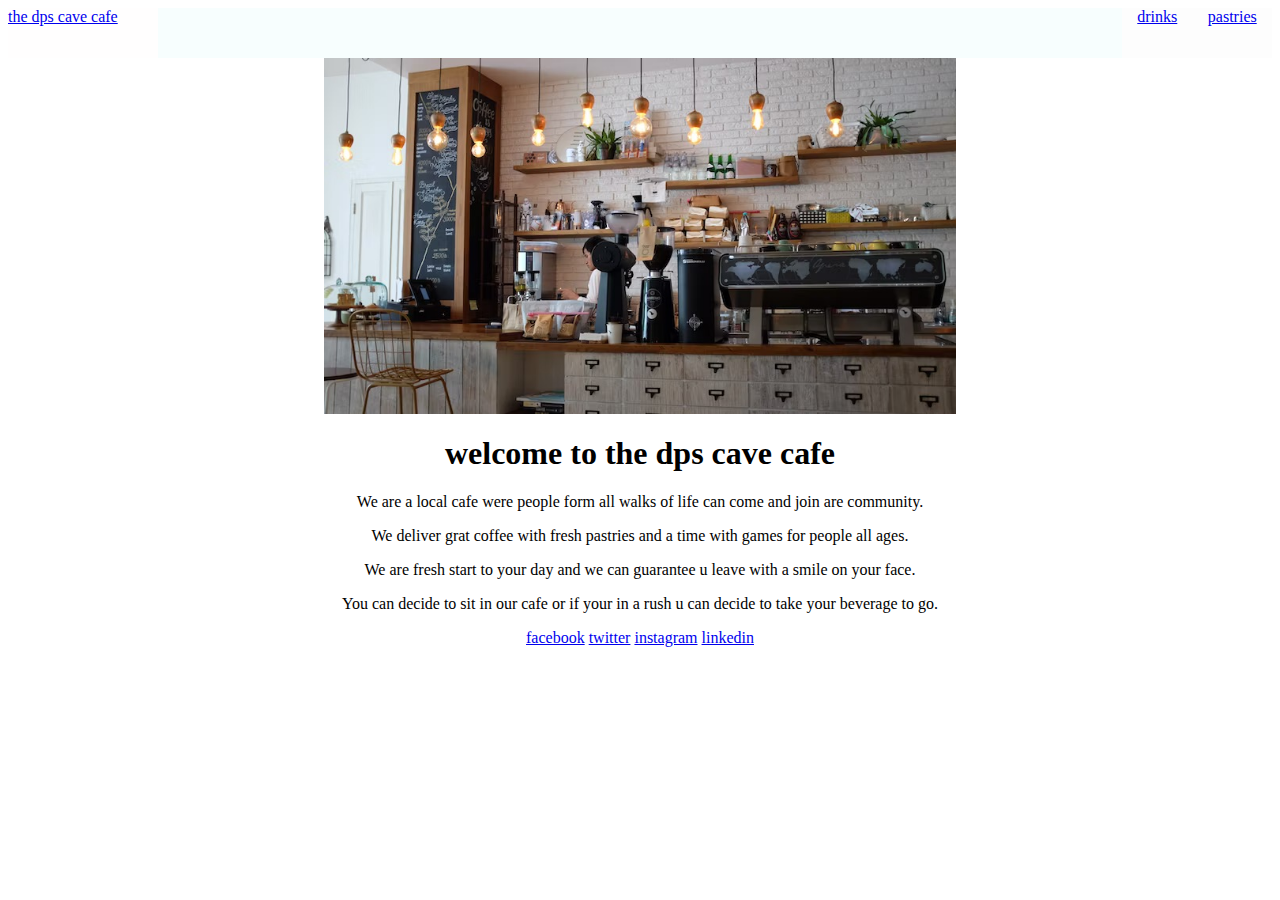
<file: index.html>
<!DOCTYPE html>
<html lang="en">
  <head>
    <meta charset="UTF-8" />
    <meta name="viewport" content="width=device-width, initial-scale=1.0" />
    <link rel="stylesheet" href="styles.css" />
    <title>the dps cave cafe</title>
  </head>
  <body>
    <div id="navbar">
      <div id="home">
        <a href="index.html">the dps cave cafe</a>
      </div>
      <div id="pages">
        <a href="drinks.html">drinks</a>
        <a href="pastries.html">pastries</a>
      </div>
    </div>
    <div class="coffee-bar-container">
      <img class="coffee-bar" src="coffee_bar.jpeg" alt="coffee bar" />
    </div>
    <h1>welcome to the dps cave cafe</h1>
    <p>
      We are a local cafe were people form all walks of life can come and join
      are community.
    </p>
    <p>
      We deliver grat coffee with fresh pastries and a time with games for
      people all ages.
    </p>
    <p>
      We are fresh start to your day and we can guarantee u leave with a smile
      on your face.
    </p>
    <p>
      You can decide to sit in our cafe or if your in a rush u can decide to
      take your beverage to go.
    </p>
    <div id="bottomnavbar">
      <a href="https://www.facebook.com/CotherstoneCommunityShop/">facebook</a>
      <a href=" https://x.com/DutchBros">twitter</a>
      <a href="https://www.instagram.com/creamscafeuk/">instagram</a>
      <a href=" https://www.linkedin.com/company/get-cafe/">linkedin</a>
    </div>
  </body>
</html>
</file>
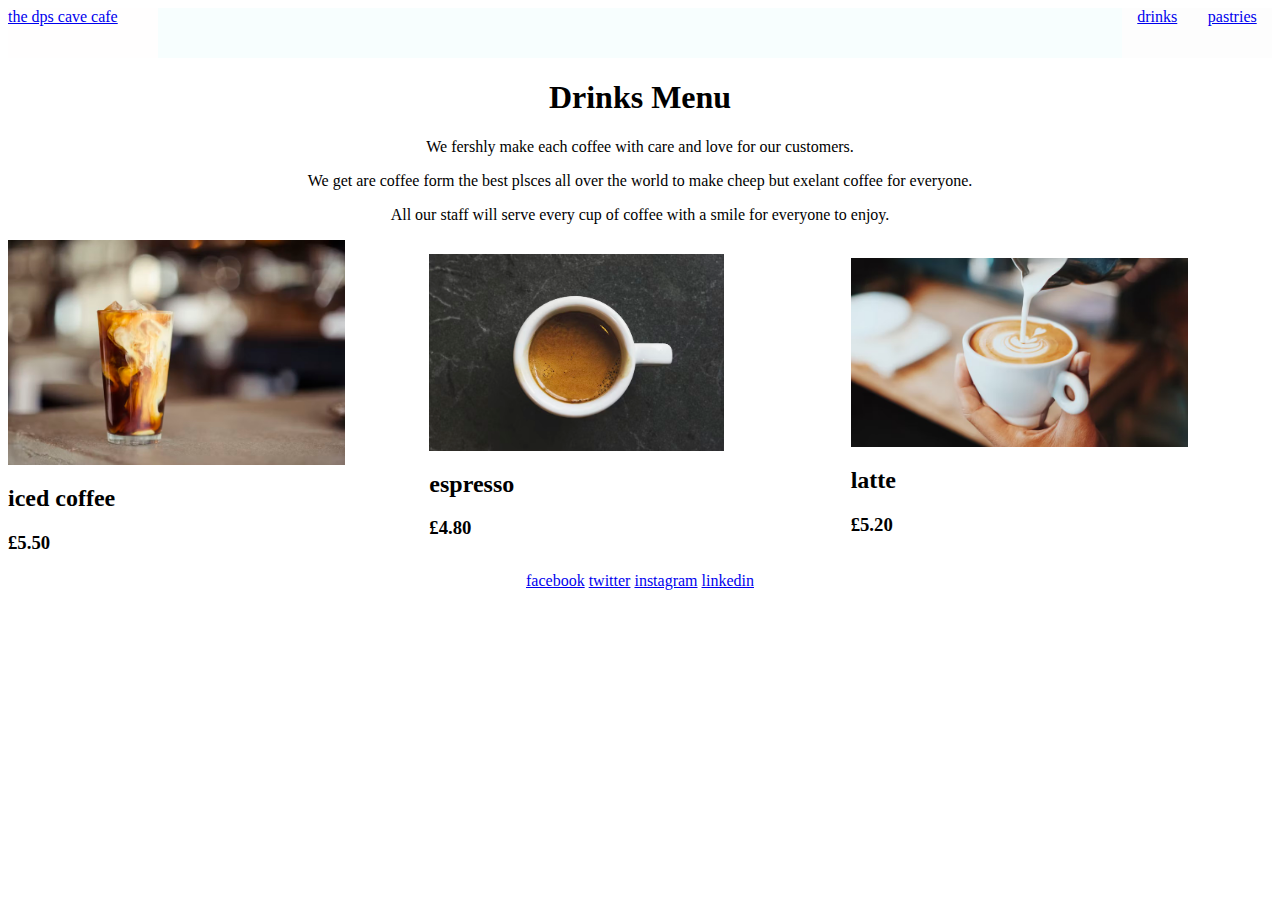
<file: drinks.html>
<!DOCTYPE html>
<html lang="en">
  <head>
    <meta charset="UTF-8" />
    <meta name="viewport" content="width=device-width, initial-scale=1.0" />
    <link rel="stylesheet" href="styles.css" />
    <title>Drinks Menu</title>
  </head>
  <body>
    <div id="navbar">
      <div id="home">
        <a href="index.html">the dps cave cafe</a>
      </div>
      <div id="pages">
        <a href="drinks.html">drinks</a>
        <a href="pastries.html">pastries</a>
      </div>
    </div>
    <h1>Drinks Menu</h1>
    <p>We fershly make each coffee with care and love for our customers.</p>
      <p>We get are coffee form the best plsces all over the world to make cheep but exelant coffee for everyone.</p>
      <p>All our staff will serve every cup of coffee with a smile for everyone to enjoy.</p>
    </p>
    <div id="cafe">
       <div id="ice">
         <img src="iced_coffee.jpeg" alt="coffee"/>
         <h2>iced coffee</h2>
         <h3>£5.50</h3>
       </div>
       <div id="espresso">
         <img src="espresso.jpeg" alt="coffee"/>
         <h2>espresso</h2>
         <h3>£4.80</h3>
       </div>
       <div id="latte">
         <img src="latte.jpeg" alt="coffee"/>
         <h2>latte</h2>
         <h3>£5.20</h3>
       </div>
    </div>
    <div id="bottomnavbar">
      <a href="https://www.facebook.com/CotherstoneCommunityShop/">facebook</a>
      <a href=" https://x.com/DutchBros">twitter</a>
      <a href="https://www.instagram.com/creamscafeuk/">instagram</a>
      <a href=" https://www.linkedin.com/company/get-cafe/">linkedin</a>
    </div>
  </body>
</html>
</file>
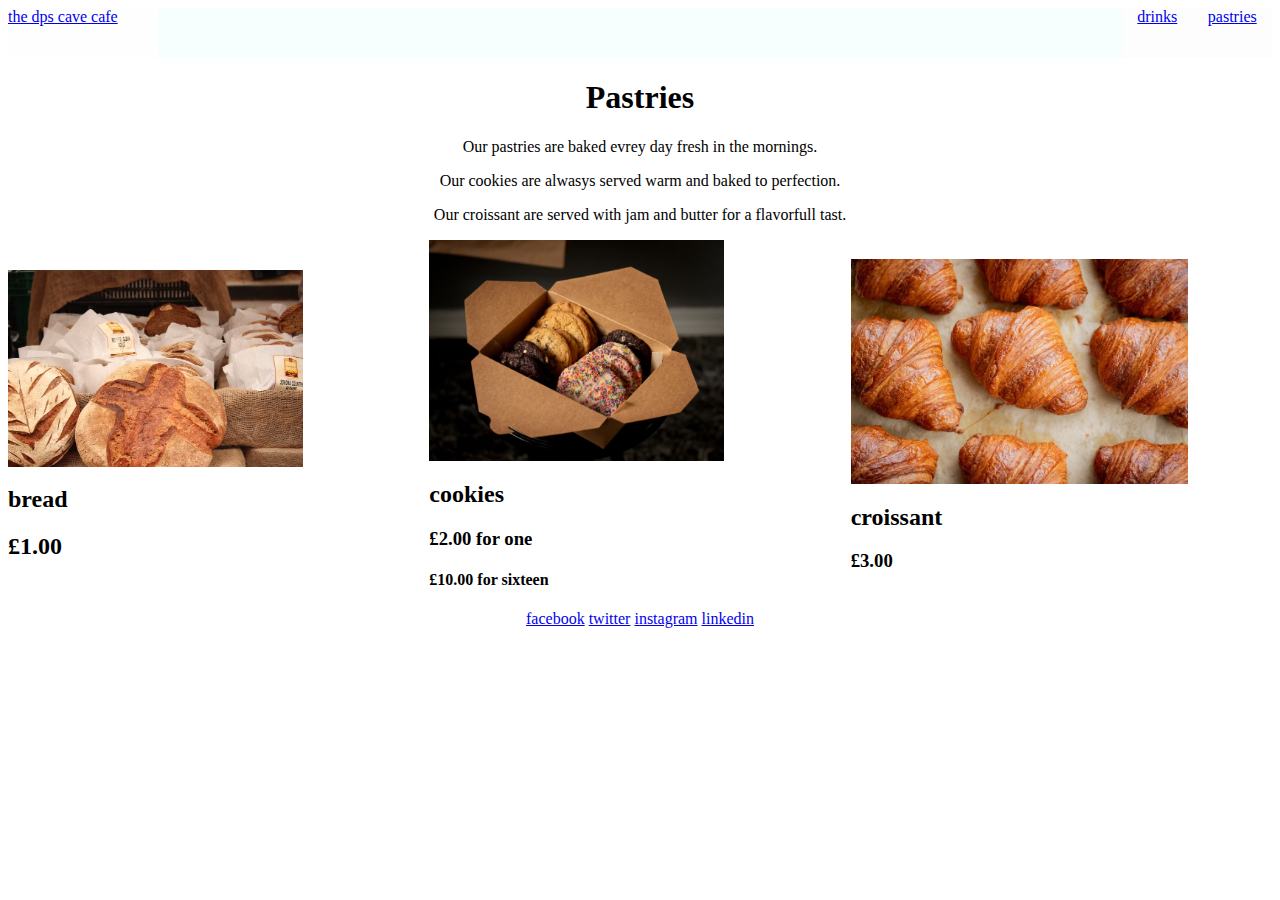
<file: pastries.html>
<!DOCTYPE html>
<html lang="en">
<head>
    <meta charset="UTF-8">
    <meta name="viewport" content="width=device-width, initial-scale=1.0">
    <link rel="stylesheet" href="styles.css" />
    <title>Pastries</title>
</head>
<body>
    <div id="navbar">
        <div id="home">
          <a href="index.html">the dps cave cafe</a>
        </div>
        <div id="pages">
          <a href="drinks.html">drinks</a>
          <a href="pastries.html">pastries</a>
        </div>
    </div>   
    <h1>Pastries</h1>
    <p>Our pastries are baked evrey day fresh in the mornings.</p>
    <p>Our cookies are alwasys served warm and baked to perfection.</p>
    <p>Our croissant are served with jam and butter for a flavorfull tast. </p>
    <div id="pastries">
        <div id="bread">
          <img src="bread.jpeg" alt="bake"/>
          <h2>bread</h2>
          <h2>£1.00</h2>
        </div>
        <div id="cookies">
          <img src="cookies.jpeg" alt="bake"/>
          <h2>cookies</h2>
          <h3>£2.00 for one</h3>
          <h4>£10.00 for sixteen</h4>
        </div>
        <div id="croissant">
          <img src="croissant.jpeg" alt="bake"/>
          <h2>croissant</h2>
          <h3>£3.00</h3>
        </div>
    </div>   
      <div id="bottomnavbar">
        <a href="https://www.facebook.com/CotherstoneCommunityShop/">facebook</a>
        <a href=" https://x.com/DutchBros">twitter</a>
        <a href="https://www.instagram.com/creamscafeuk/">instagram</a>
        <a href=" https://www.linkedin.com/company/get-cafe/">linkedin</a>
      </div>
</body>
</html>
</file>
<file: styles.css>
h1 {
  text-align: center;
}
p {
  text-align: center;
}
.coffee-bar-container{
    display: flex;
    justify-content: center;
    align-items: center;
}
.coffee-bar{ 
    width: 50%;
}


#navbar {
  display: flex;
  align-items: flex-start;
  justify-content: space-between;
  background-color: rgb(247, 254, 254);
  height: 50px;
}
#home {
  display: flex;
  justify-content: left;
  background-color: rgb(255, 254, 254);
  width: 150px;
  height: 50px;
}
#pages {
  display: flex;
  justify-content: space-around;
  background-color: rgb(253, 253, 253);
  width: 150px;
  height: 50px;
}
#bottomnavbar{
    text-align: center;
}
#cafe {
  display: flex;
  justify-content: center;
  align-items: center;
}
#ice img{
  display:flex;
  width: 80%;
  height: 75%;
}
#latte img{
  display: flex;
  width: 80%;
  height: 75%;
}
#espresso img{
  display: flex;
  width: 70%;
  height: 75%;
}
#pastries {
  display: flex;
  justify-content: center;
  align-items: center;
}
#bread img{
  display:flex;
  width: 70%;
}
#cookies img{
  display: flex;
  width: 70%;
}
#croissant img{
  display: flex;
  width: 80%;
}
</file>
